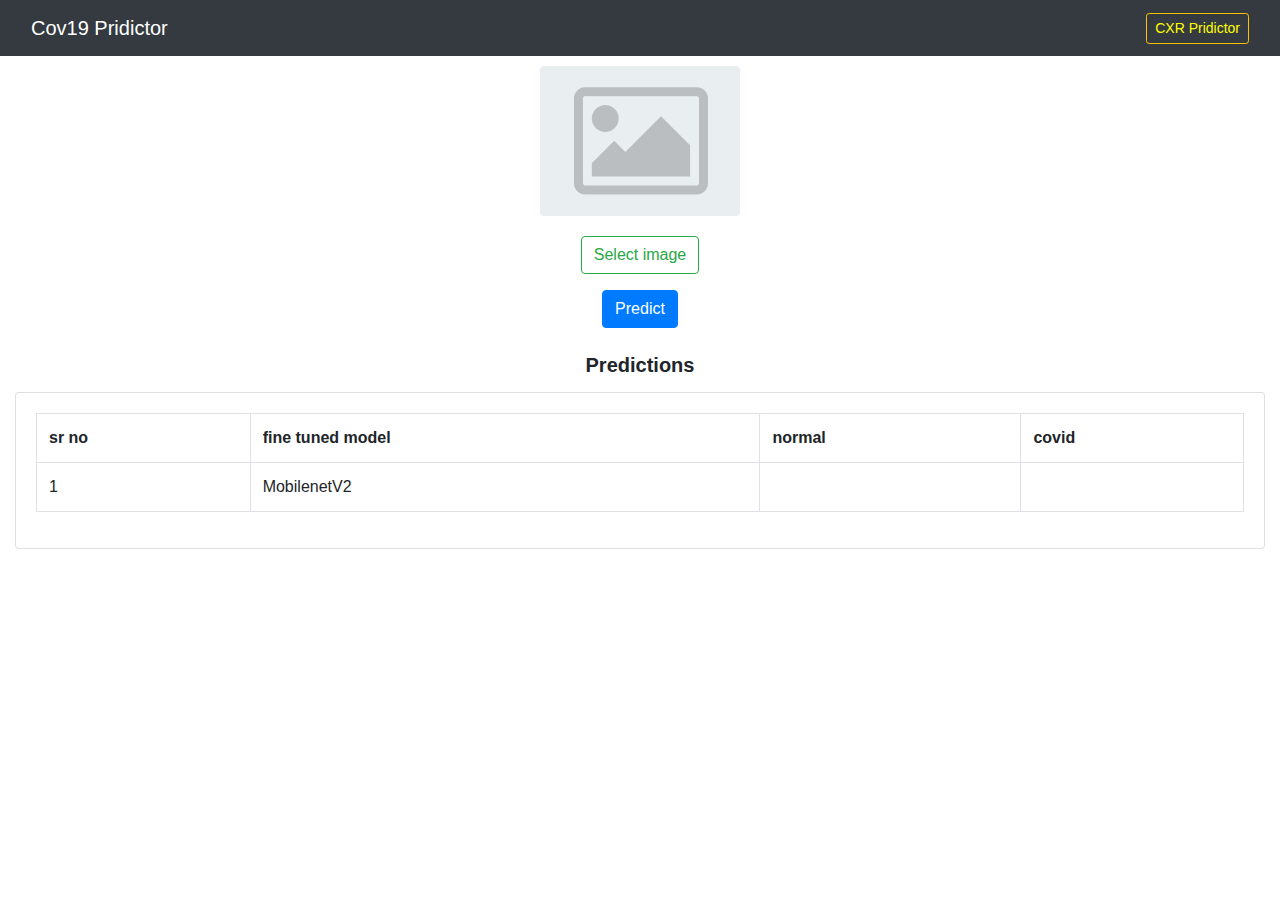
<file: prediction_ct.html>
<!DOCTYPE html>
<html lang="en">

<head>
    <meta charset="UTF-8">
    <meta name="viewport" content="width=device-width, initial-scale=1.0">
    <title>ct prediction</title>
    <link rel="stylesheet" href="https://maxcdn.bootstrapcdn.com/bootstrap/4.5.2/css/bootstrap.min.css">
    <style>
        .imageDisplay {
            width: 200px;
            height: 150px;
            margin-top: 10px;
        }
    </style>
</head>



<body>

    <!-- navbar -->
    <nav class="navbar navbar-dark bg-dark">
        <div class="container-fluid">
            <a class="navbar-brand">Cov19 Pridictor</a>
            <button class="btn btn-sm btn-outline-warning"><a href="prediction_cxr.html"
                    style="color: yellow;text-decoration: none;">CXR
                    Pridictor</a></button>
        </div>
    </nav>

    <!-- image-selecteing area -->
    <div class="form-group text-center">
        <img src="image_placeholder.png" onclick="triggerClick()" class="imageDisplay rounded" id="selected_image" />
        <input type="file" id="image_selector" style="display:none">
        <br>
        <button class="btn btn-outline-success" style="margin-top: 20px;" onclick="triggerClick()">Select image</button>
    </div>

    <div class="text-center">
        <button id="predict_button" class="btn btn-primary predict_btn">Predict</button>

        <div id="loading">
            <div class="spinner-grow text-success spinner-grow-sm"></div>
            <div class="spinner-grow text-info spinner-grow-sm"></div>
            <div class="spinner-grow text-warning spinner-grow-sm"></div>
        </div>
        <!-- pridiction button -->
        <h5 style="font-weight: bold;margin-top: 25px;">Predictions</h5>
    </div>



    <!-- pridiction tables -->
    <div class="card" style="margin-left: 15px;margin-right: 15px;margin-top: 15px;">
        <div class="card-body">
            <table class="table table-bordered">
                <tr>
                    <th>sr no</th>
                    <th>fine tuned model</th>
                    <th>normal</th>
                    <th>covid</th>
                </tr>

                <tr>
                    <td>1</td>
                    <td>MobilenetV2</td>
                    <td><span id="non_covid"></span></td>
                    <td><span id="covid"></span></td>
                </tr>

            </table>
        </div>
    </div>



    <script src="https://code.jquery.com/jquery-3.5.1.min.js"
        integrity="sha256-9/aliU8dGd2tb6OSsuzixeV4y/faTqgFtohetphbbj0=" crossorigin="anonymous"></script>

    <script>
        $('#loading').hide();
        let base64Image;
        $('#image_selector').change(function () {
            let reader = new FileReader();
            reader.onload = function (e) {
                let dataURL = reader.result;
                $('#selected_image').attr("src", dataURL);
                base64Image = dataURL.replace("data:image/png;base64", "");
                console.log(base64Image);
            }
            reader.readAsDataURL($("#image_selector")[0].files[0]);
            $("#non_covid").text("");
            $("#covid").text("");

        });

        $("#predict_button").click(function (event) {
            $(".predict_btn").hide();
            $("#loading").show();
            let message = {
                image: base64Image
            }
            console.log(message);
            $.post("http://127.0.0.1:5000/predict_ct", JSON.stringify(message), function (response) {
                console.log(response);
                $("#non_covid").text(`${response.prediction.non_covid} %`);
                $("#covid").text(`${response.prediction.covid} %`);
                // console.log(response);
                $("#loading").hide();
                $(".predict_btn").show();
            });
        });

        function triggerClick() {
            document.querySelector('#image_selector').click();
        }
    </script>
</body>

</html>
</file>
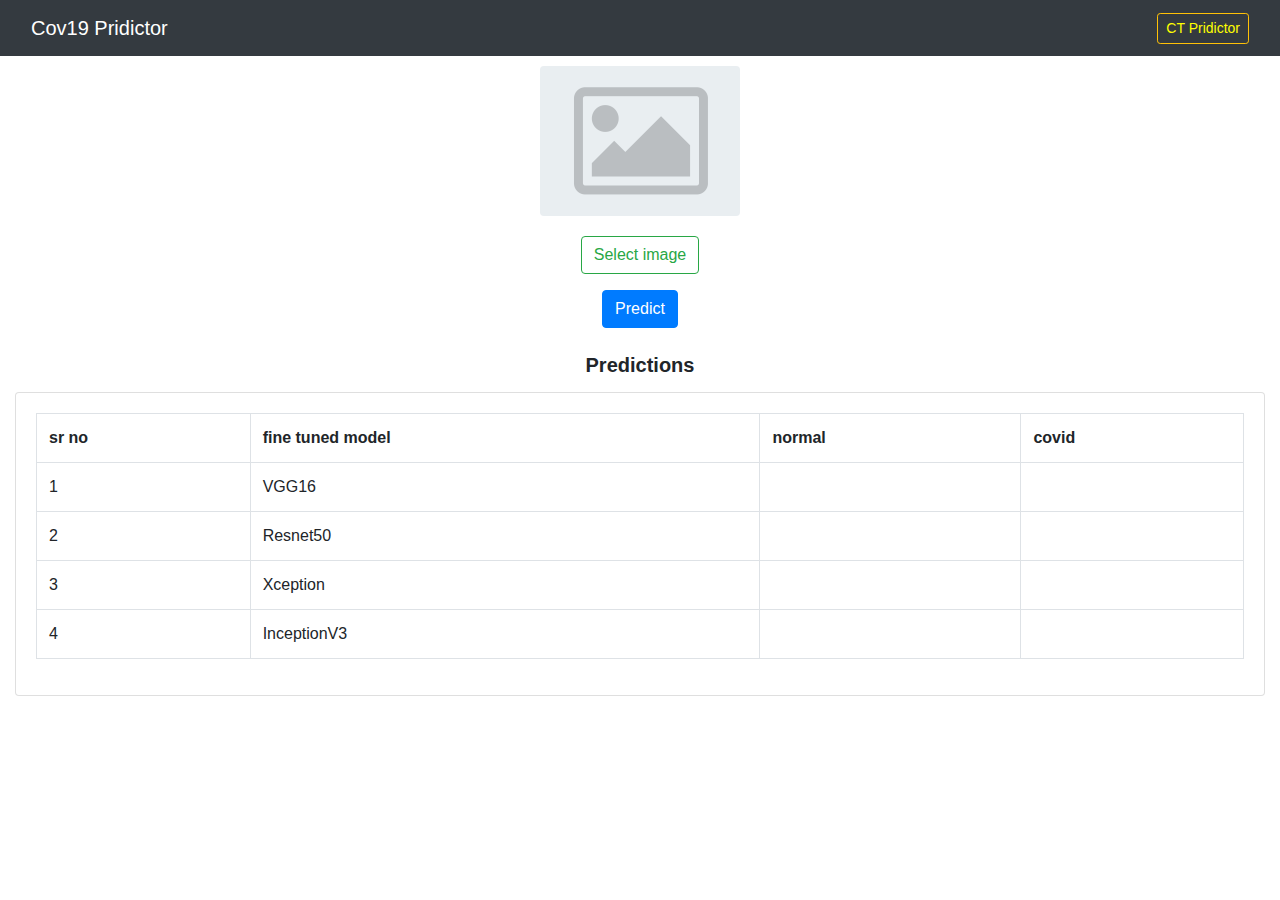
<file: prediction_cxr.html>
<!DOCTYPE html>
<html lang="en">

<head>
    <meta charset="UTF-8">
    <meta name="viewport" content="width=device-width, initial-scale=1.0">
    <title>cxr prediction</title>
    <link rel="stylesheet" href="https://maxcdn.bootstrapcdn.com/bootstrap/4.5.2/css/bootstrap.min.css">
    <style>
        .imageDisplay {
            width: 200px;
            height: 150px;
            margin-top: 10px;
        }
    </style>
</head>

<body>

    <!-- navbar -->
    <nav class="navbar navbar-dark bg-dark">
        <div class="container-fluid">
            <a class="navbar-brand">Cov19 Pridictor</a>
            <button class="btn btn-sm btn-outline-warning"><a href="prediction_ct.html"
                    style="color: yellow;text-decoration: none;">CT
                    Pridictor</a></button>
        </div>
    </nav>


    <!-- image-selecteing area -->
    <div class="form-group text-center">
        <img src="image_placeholder.png" onclick="triggerClick()" class="imageDisplay rounded" id="selected_image" />
        <input type="file" id="image_selector" style="display:none">
        <br>
        <button class="btn btn-outline-success" style="margin-top: 20px;" onclick="triggerClick()">Select image</button>
    </div>

    <div class="text-center">
        <button id="predict_button" class="btn btn-primary predict_btn">Predict</button>

        <div id="loading">
            <div class="spinner-grow text-success spinner-grow-sm"></div>
            <div class="spinner-grow text-info spinner-grow-sm"></div>
            <div class="spinner-grow text-warning spinner-grow-sm"></div>
        </div>


        <!-- pridiction button -->
        <h5 style="font-weight: bold;margin-top: 25px;">Predictions</h5>
    </div>


    <!-- pridiction tables -->
    <div class="card" style="margin-left: 15px;margin-right: 15px;margin-top: 15px;">
        <div class="card-body">
            <table class="table table-bordered">
                <tr>
                    <th>sr no</th>
                    <th>fine tuned model</th>
                    <th>normal</th>
                    <th>covid</th>
                </tr>

                <tr>
                    <td>1</td>
                    <td>VGG16</td>
                    <td><span id="vgg_normal"></span></td>
                    <td><span id="vgg_covid"></span></td>
                </tr>

                <tr>
                    <td>2</td>
                    <td>Resnet50</td>
                    <td><span id="resnet_normal"></span></td>
                    <td><span id="resnet_covid"></span></td>
                </tr>

                <tr>
                    <td>3</td>
                    <td>Xception</td>
                    <td><span id="xception_normal"></span></td>
                    <td><span id="xception_covid"></span></td>
                </tr>

                <tr>
                    <td>4</td>
                    <td>InceptionV3</td>
                    <td><span id="inception_normal"></span></td>
                    <td><span id="inception_covid"></span></td>
                </tr>
            </table>
        </div>
    </div>

    <script src="https://code.jquery.com/jquery-3.5.1.min.js"
        integrity="sha256-9/aliU8dGd2tb6OSsuzixeV4y/faTqgFtohetphbbj0=" crossorigin="anonymous"></script>

    <script>
        $('#loading').hide();
        let base64Image;
        $('#image_selector').change(function () {
            let reader = new FileReader();
            reader.onload = function (e) {
                let dataURL = reader.result;
                $('#selected_image').attr("src", dataURL);
                base64Image = dataURL.replace("data:image/png;base64", "");
                console.log(base64Image);
            }
            reader.readAsDataURL($("#image_selector")[0].files[0]);
            $("#vgg_normal").text("");
            $("#vgg_covid").text("");
            $("#resnet_normal").text("");
            $("#resnet_covid").text("");
            $("#xception_normal").text("");
            $("#xception_covid").text("");
            $("#inception_normal").text("");
            $("#inception_covid").text("");
        });

        $("#predict_button").click(function (event) {
            $(".predict_btn").hide();
            $("#loading").show();
            let message = {
                image: base64Image
            }
            console.log(message);
            $.post("http://127.0.0.1:5000/predict_cxr", JSON.stringify(message), function (response) {
                console.log(response);
                $("#vgg_normal").text(`${response.prediction.vgg_normal} %`);
                $("#vgg_covid").text(`${response.prediction.vgg_covid} %`);
                $("#resnet_normal").text(`${response.prediction.resnet_normal} %`);
                $("#resnet_covid").text(`${response.prediction.resnet_covid} %`);
                $("#xception_normal").text(`${response.prediction.xception_normal} %`);
                $("#xception_covid").text(`${response.prediction.xception_covid} %`);
                $("#inception_normal").text(`${response.prediction.inception_normal} %`);
                $("#inception_covid").text(`${response.prediction.inception_covid} %`);
                // console.log(response);
                $("#loading").hide();
                $(".predict_btn").show();
            });

        });

        function triggerClick() {
            document.querySelector('#image_selector').click();
        }
    </script>
</body>

</html>
</file>
